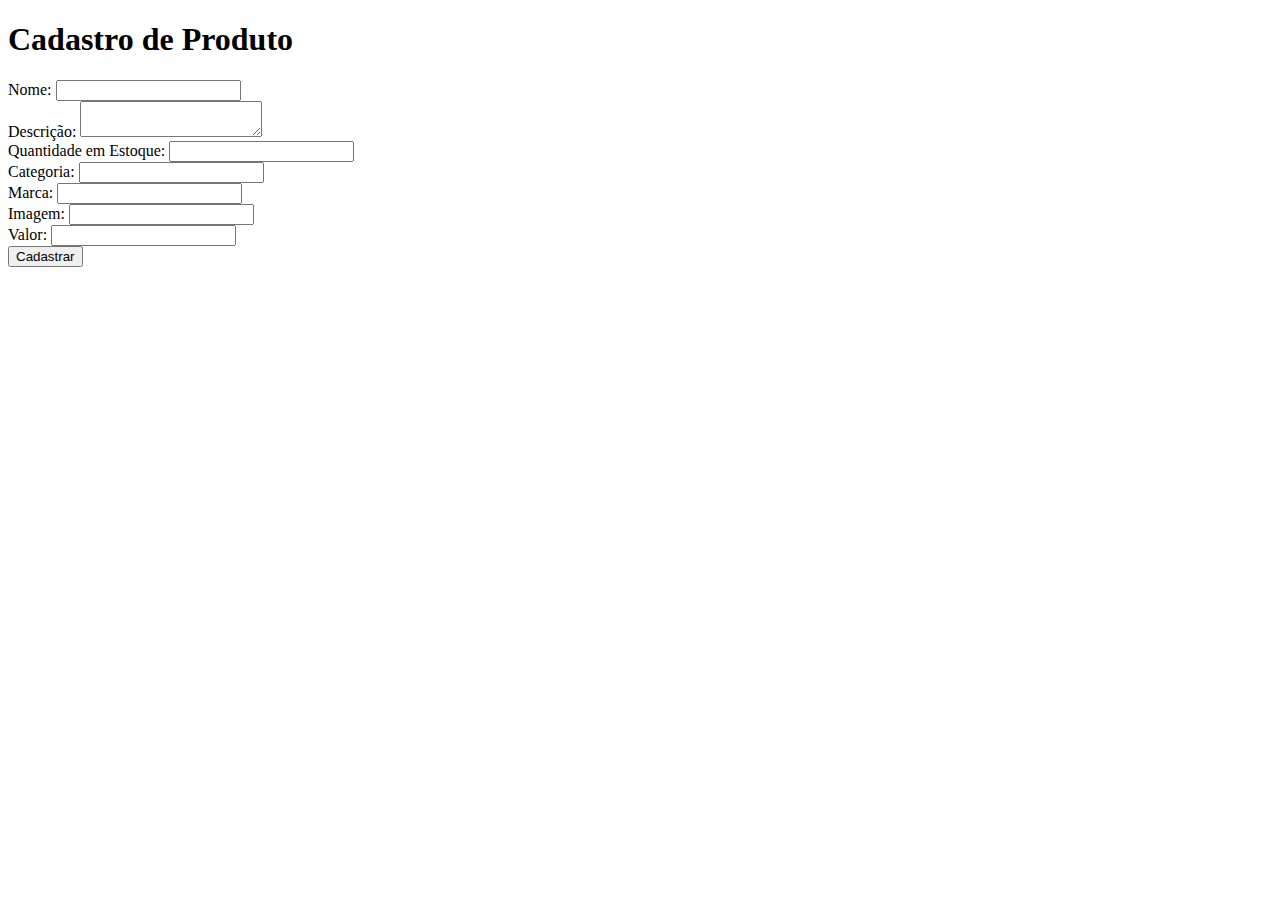
<file: siteDeVendas/src/main/resources/templates/cadastroProduto.html>
<!doctype html>
<html lang="en">

<head>
  <title>Title</title>
  <!-- Required meta tags -->
  <meta charset="utf-8">
  <meta name="viewport" content="width=device-width, initial-scale=1, shrink-to-fit=no">

  <!-- Bootstrap CSS v5.2.1 -->
  <link href="https://cdn.jsdelivr.net/npm/bootstrap@5.2.1/dist/css/bootstrap.min.css" rel="stylesheet"
    integrity="sha384-iYQeCzEYFbKjA/T2uDLTpkwGzCiq6soy8tYaI1GyVh/UjpbCx/TYkiZhlZB6+fzT" crossorigin="anonymous">

</head>

<body>
  <header>
    <!-- place navbar here -->
  </header>
  <main>

        <div class="container">
            <h1>Cadastro de Produto</h1>
            
            <form th:action="@{/produtos}" method="post">
                <div class="form-group">
                    <label for="nome">Nome:</label>
                    <input type="text" class="form-control" id="nome" name="nome" required>
                </div>
                
                <div class="form-group">
                    <label for="descricao">Descrição:</label>
                    <textarea class="form-control" id="descricao" name="descricao" required></textarea>
                </div>
                
                <div class="form-group">
                    <label for="quantidade">Quantidade em Estoque:</label>
                    <input type="number" class="form-control" id="quantidade" name="quantidadeEstoque" required>
                </div>
                
                <div class="form-group">
                    <label for="categoria">Categoria:</label>
                    <input type="text" class="form-control" id="categoria" name="categoria" required>
                </div>
                
                <div class="form-group">
                    <label for="marca">Marca:</label>
                    <input type="text" class="form-control" id="marca" name="marca" required>
                </div>
                
                <div class="form-group">
                    <label for="imagem">Imagem:</label>
                    <input type="text" class="form-control" id="imagem" name="imagem">
                </div>
                
                <div class="form-group">
                    <label for="valor">Valor:</label>
                    <input type="number" class="form-control" id="valor" name="valor" required>
                </div>
                
                <button type="submit" class="btn btn-primary m-2">Cadastrar</button>
            </form>
        </div>

  </main>
  <footer>
    <!-- place footer here -->
  </footer>
  <!-- Bootstrap JavaScript Libraries -->
  <script src="https://cdn.jsdelivr.net/npm/@popperjs/core@2.11.6/dist/umd/popper.min.js"
    integrity="sha384-oBqDVmMz9ATKxIep9tiCxS/Z9fNfEXiDAYTujMAeBAsjFuCZSmKbSSUnQlmh/jp3" crossorigin="anonymous">
  </script>

  <script src="https://cdn.jsdelivr.net/npm/bootstrap@5.2.1/dist/js/bootstrap.min.js"
    integrity="sha384-7VPbUDkoPSGFnVtYi0QogXtr74QeVeeIs99Qfg5YCF+TidwNdjvaKZX19NZ/e6oz" crossorigin="anonymous">
  </script>
</body>

</html>
</file>
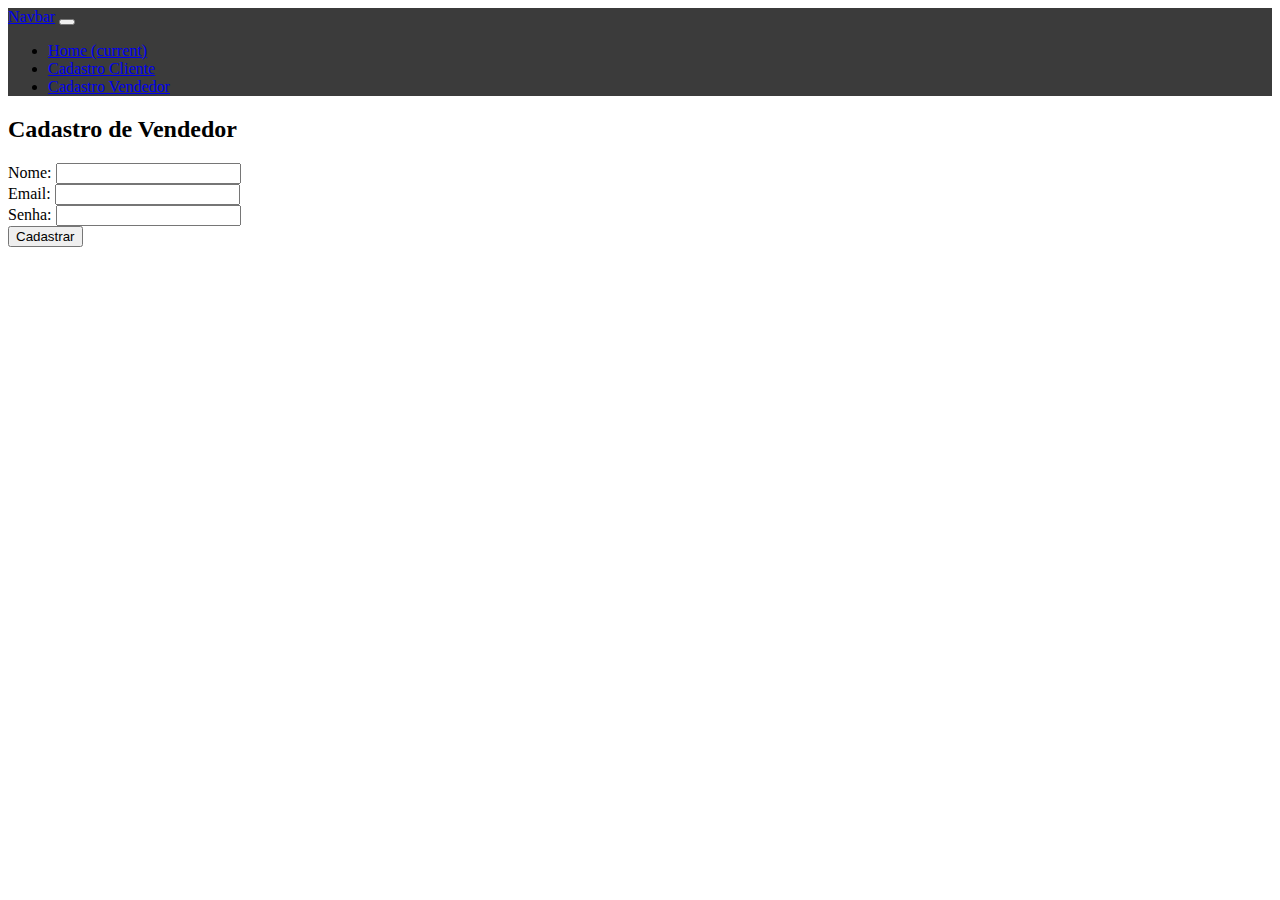
<file: siteDeVendas/src/main/resources/templates/cadastroVendedor.html>
<!doctype html>
<html lang="pt-br">

<head>
  <title>Cadastro Vendedor</title>
  <!-- Required meta tags -->
  <meta charset="utf-8">
  <meta name="viewport" content="width=device-width, initial-scale=1, shrink-to-fit=no">

  <!-- Bootstrap CSS v5.2.1 -->
  <link href="https://cdn.jsdelivr.net/npm/bootstrap@5.2.1/dist/css/bootstrap.min.css" rel="stylesheet"
    integrity="sha384-iYQeCzEYFbKjA/T2uDLTpkwGzCiq6soy8tYaI1GyVh/UjpbCx/TYkiZhlZB6+fzT" crossorigin="anonymous">

</head>

<body>
  <header>
    <!-- place navbar here -->
      <nav class="navbar navbar-expand-sm navbar-dark" style="background-color: #3b3b3b;">
          <a class="navbar-brand" href="#">Navbar</a>
          <button class="navbar-toggler d-lg-none" type="button" data-bs-toggle="collapse" data-bs-target="#collapsibleNavId" aria-controls="collapsibleNavId"
                  aria-expanded="false" aria-label="Toggle navigation"></button>
          <div class="collapse navbar-collapse" id="collapsibleNavId">
              <ul class="navbar-nav me-auto mt-2 mt-lg-0">
                  <li class="nav-item">
                      <a class="nav-link active" href="#" aria-current="page">Home <span class="visually-hidden">(current)</span></a>
                  </li>
                  <li class="nav-item">
                      <a class="nav-link" href="/cadastroCliente">Cadastro Cliente</a>
                  </li>
                  <li class="nav-item">
                      <a class="nav-link" href="/cadastroVendedor">Cadastro Vendedor</a>
                  </li>

              </ul>

          </div>
      </nav>
  </header>
  <main>
    <div class="container">
      <h2>Cadastro de Vendedor</h2>
      <form  method="POST">
          <div class="form-group">
              <label for="nome">Nome:</label>
              <input type="text" class="form-control" id="nome" name="nome" required>
          </div>
          <div class="form-group">
              <label for="email">Email:</label>
              <input type="email" class="form-control" id="email" name="email" required>
          </div>
          <div class="form-group">
              <label for="senha">Senha:</label>
              <input type="password" class="form-control" id="senha" name="senha" required>
          </div>
          <button type="submit" class="btn btn-primary">Cadastrar</button>
      </form>
  </div>

  </main>
  <footer>
    <!-- place footer here -->
  </footer>
  <!-- Bootstrap JavaScript Libraries -->
  <script src="https://cdn.jsdelivr.net/npm/@popperjs/core@2.11.6/dist/umd/popper.min.js"
    integrity="sha384-oBqDVmMz9ATKxIep9tiCxS/Z9fNfEXiDAYTujMAeBAsjFuCZSmKbSSUnQlmh/jp3" crossorigin="anonymous">
  </script>

  <script src="https://cdn.jsdelivr.net/npm/bootstrap@5.2.1/dist/js/bootstrap.min.js"
    integrity="sha384-7VPbUDkoPSGFnVtYi0QogXtr74QeVeeIs99Qfg5YCF+TidwNdjvaKZX19NZ/e6oz" crossorigin="anonymous">
  </script>
</body>

</html>
</file>
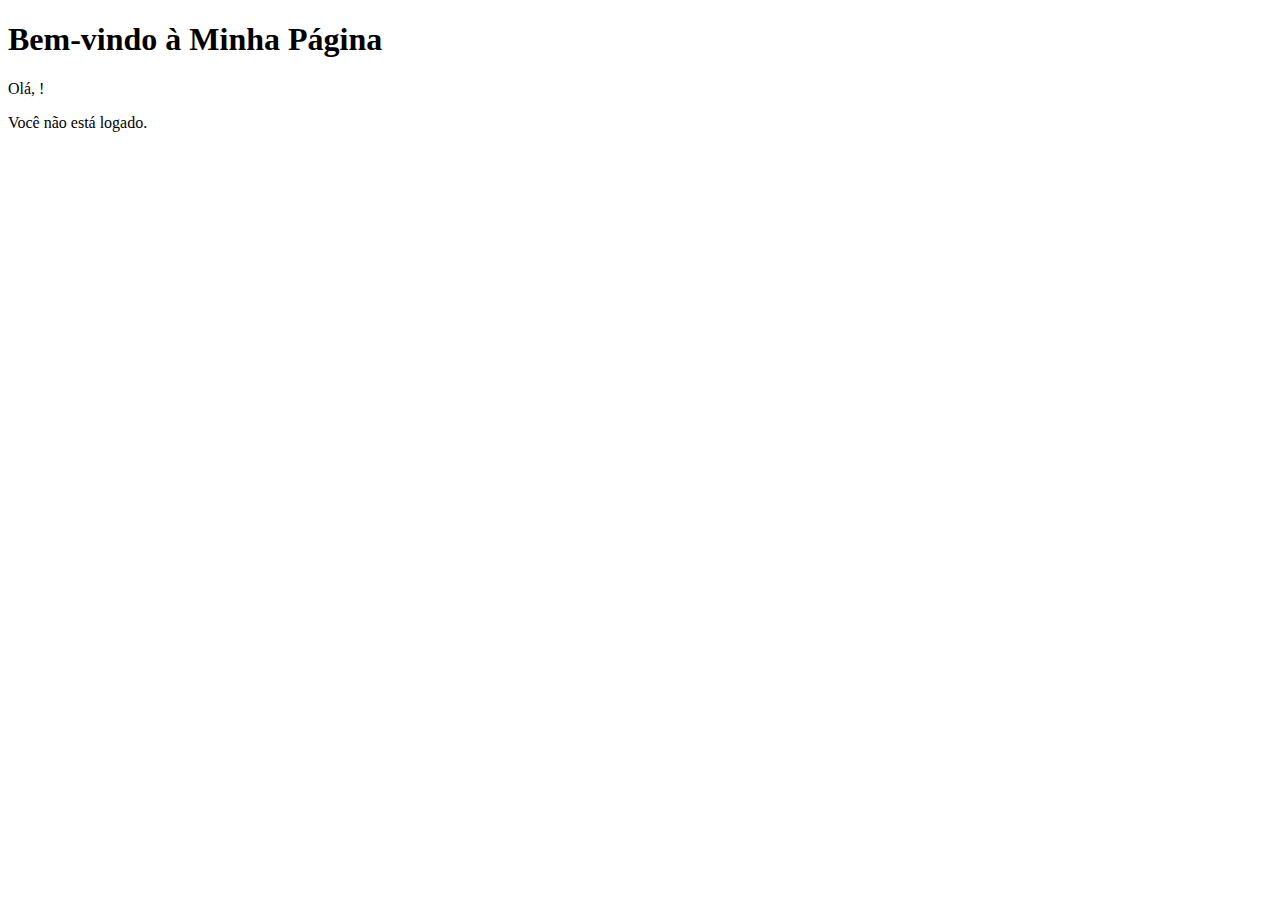
<file: siteDeVendas/src/main/resources/templates/privado.html>
<!DOCTYPE html>
<html xmlns:th="http://www.thymeleaf.org">
<head>
    <meta charset="UTF-8">
    <title>Minha Página</title>
</head>
<body>
    <h1>Bem-vindo à Minha Página</h1>
    
    <div th:if="${usuarioLogado}">
        <p>Olá, <span th:text="${usuarioLogado}"></span>!</p>
    </div>
    
    <div th:unless="${usuarioLogado}">
        <p>Você não está logado.</p>
    </div>
</body>
</html>
</file>
